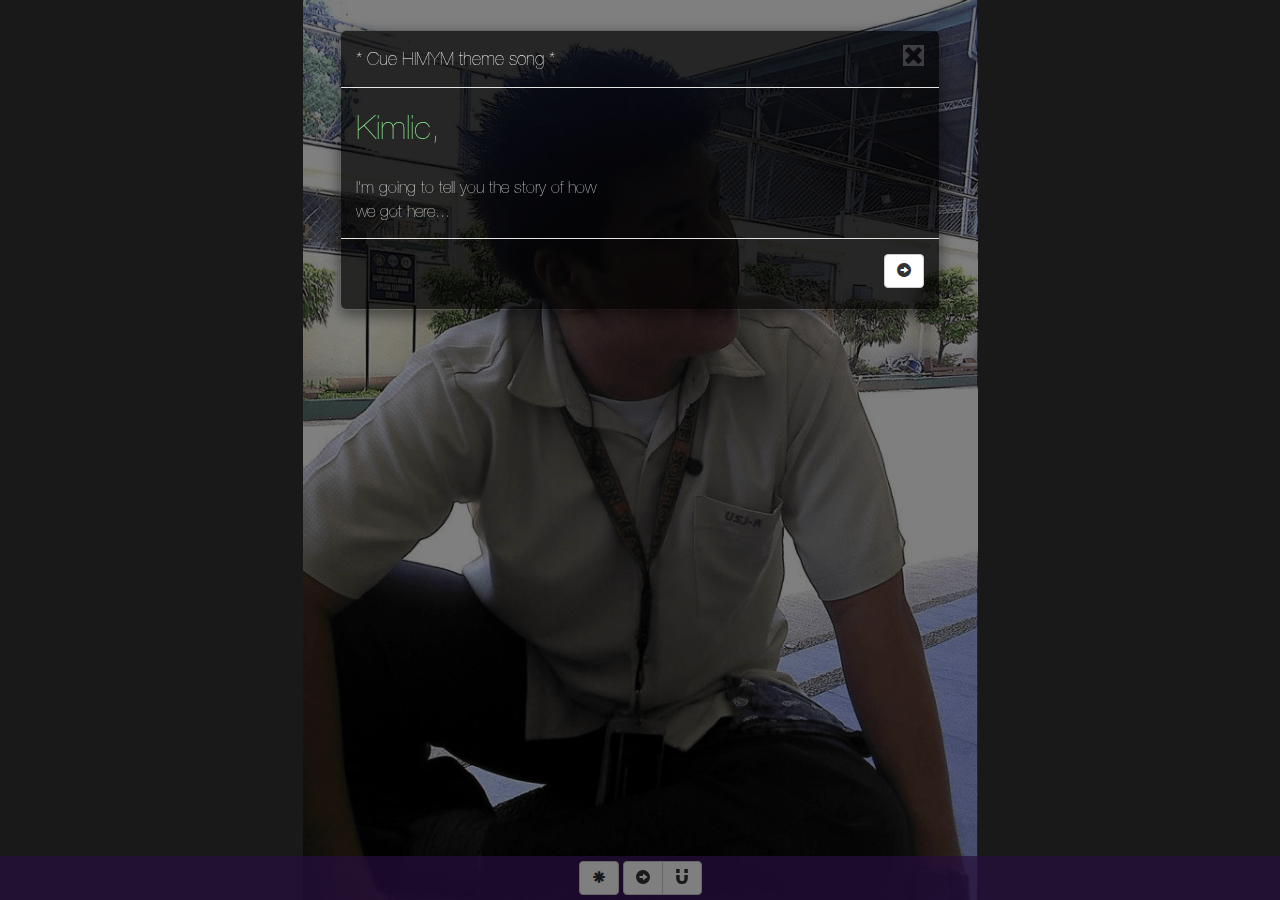
<file: index.html>
<!-- just for you 2.0 -->
<!DOCTYPE html>
<html>
<head>
	<meta name="viewport" content="width=device-width, initial-scale=1">

	<script src="js/jquery-2.1.1.min.js"></script>
	<link rel="stylesheet" href="css/bootstrap.min.css">
	<script src="js/bootstrap.min.js"></script>
	
	<script src="js/script.js"></script>
	<link rel="stylesheet" type="text/css" href="css/style.css" media="screen">
</head>

<body>
	<!-- start main -->
	<div class="container">
		<div class="row">
			<div class="col-sm-12 col-xs-12 image_div">
				<img src="img/him_stolen.png">
			</div>
		</div>
		<div class="row links">
			<div class="btn-toolbar" role="toolbar">
				<div class="btn-group" role="group">
					<a href=".story" class="btn btn-default" role="button"data-toggle="modal" ><span class="glyphicon glyphicon-asterisk"></span></a>
				</div>
			</div>
			<div class="btn-toolbar" role="toolbar">
				<div class="btn-group" role="group">
					<a href="op_2.html" class="btn btn-default" role="button"><span class="glyphicon glyphicon-circle-arrow-right" aria-hidden="true"></span></a>
					<a href="ed_1.html" class="btn btn-default glyph" role="button"><span id="glyph" class="glyphicon glyphicon-magnet" aria-hidden="true"></span></a>
				</div>
			</div>
		</div>
	</div> 
	
	<!-- end main -->

	<!-- start modal -->
	<div class="modal fade story story_modal">
		<div class="modal-dialog">
			<div class="modal-content">
				<div class="modal-header">
					<button type="button" class="close" data-dismiss="modal" aria-hidden="true"><span id="close_mod" class="glyphicon glyphicon-remove"></button>
					<h4 class="modal-title">* Cue HIMYM theme song *</h4>
				</div>

				<div class="modal-body">
					<span id="kimlic">Kimlic,</span>
					<br><br>
					I'm going to tell you the story of how<br>
					we got here...<br>
				</div>

				<div class="modal-footer">
					<div class="btn-toolbar" role="toolbar">
						<div class="btn-group" role="group">
							<a href="op_2.html" class="btn btn-default" role="button"><span class="glyphicon glyphicon-circle-arrow-right" aria-hidden="true"></span></a>
						</div>
					</div>
				</div>
			</div>
		</div>
	</div>
	<!-- end modal -->
</body>
</html>
</file>
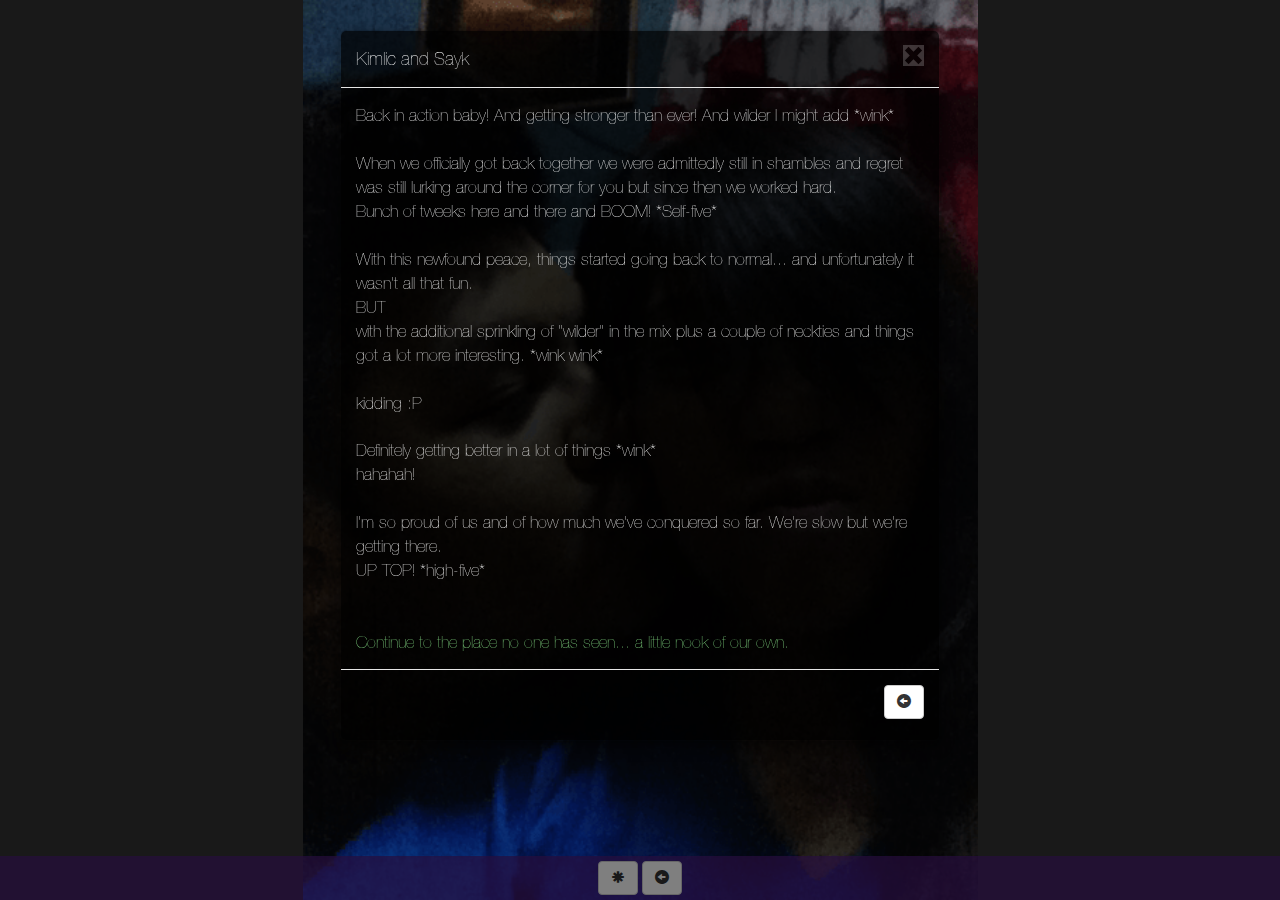
<file: bathroom.html>
<!-- just for you 2.0 -->
<!DOCTYPE html>
<html>
<head>
	<meta name="viewport" content="width=device-width, initial-scale=1">

	<script src="js/jquery-2.1.1.min.js"></script>
	<link rel="stylesheet" href="css/bootstrap.min.css">
	<script src="js/bootstrap.min.js"></script>
	
	<script src="js/script.js"></script>
	<link rel="stylesheet" type="text/css" href="css/style.css" media="screen">
</head>

<body>
	<!-- start main -->
	<div class="container">
		<div class="row">
			<div class="col-sm-12 col-xs-12 image_div">
				<img src="img/us_kiss.png">
			</div>
		</div>
		<div class="row links">
			<div class="btn-toolbar" role="toolbar">
				<div class="btn-group" role="group">
					<a href=".story" class="btn btn-default" role="button"data-toggle="modal" ><span class="glyphicon glyphicon-asterisk"></span></a>
				</div>
			</div>
			<div class="btn-toolbar" role="toolbar">
				<div class="btn-group" role="group">
					<a href="floorplan.html" class="btn btn-default" role="button"><span class="glyphicon glyphicon-circle-arrow-left" aria-hidden="true"></span></a>
				</div>
			</div>
		</div>
	</div> 
	<!-- end main -->

	<!-- start modal -->
	<div class="modal fade story story_modal">
		<div class="modal-dialog">
			<div class="modal-content">
				<div class="modal-header">
					<button type="button" class="close" data-dismiss="modal" aria-hidden="true"><span id="close_mod" class="glyphicon glyphicon-remove"></button>
					<h4 class="modal-title">Kimlic and Sayk</h4>
				</div>

				<div class="modal-body">
					<span>
						Back in action baby! And getting stronger than ever! And wilder I might add *wink*<br><br>

						When we officially got back together we were admittedly still in shambles and regret was still lurking around the corner for you but since then we worked hard.<br>
						Bunch of tweeks here and there and BOOM! *Self-five*<br><br>

						With this newfound peace, things started going back to normal... and unfortunately it wasn't all that fun.<br>
						BUT<br>
						with the additional sprinkling of "wilder" in the mix plus a couple of neckties and things got a lot more interesting. *wink wink*<br><br>

						kidding :P<br><br>

						Definitely getting better in a lot of things *wink*<br>
						hahahah!<br><br>

						I'm so proud of us and of how much we've conquered so far. We&#39;re slow but we&#39;re getting there.<br>
						UP TOP! *high-five*<br><br><br>

						<span class="continue">Continue to the place no one has seen... a little nook of our own.<br></span>
					</span>
				</div>

				<div class="modal-footer">
					<div class="btn-toolbar" role="toolbar">
						<div class="btn-group" role="group">
							<a href="floorplan.html" class="btn btn-default" role="button"><span class="glyphicon glyphicon-circle-arrow-left" aria-hidden="true"></span></a>
						</div>
					</div>
				</div>
			</div>
		</div>
	</div>
	<!-- end modal -->
</body>
</html>
</file>
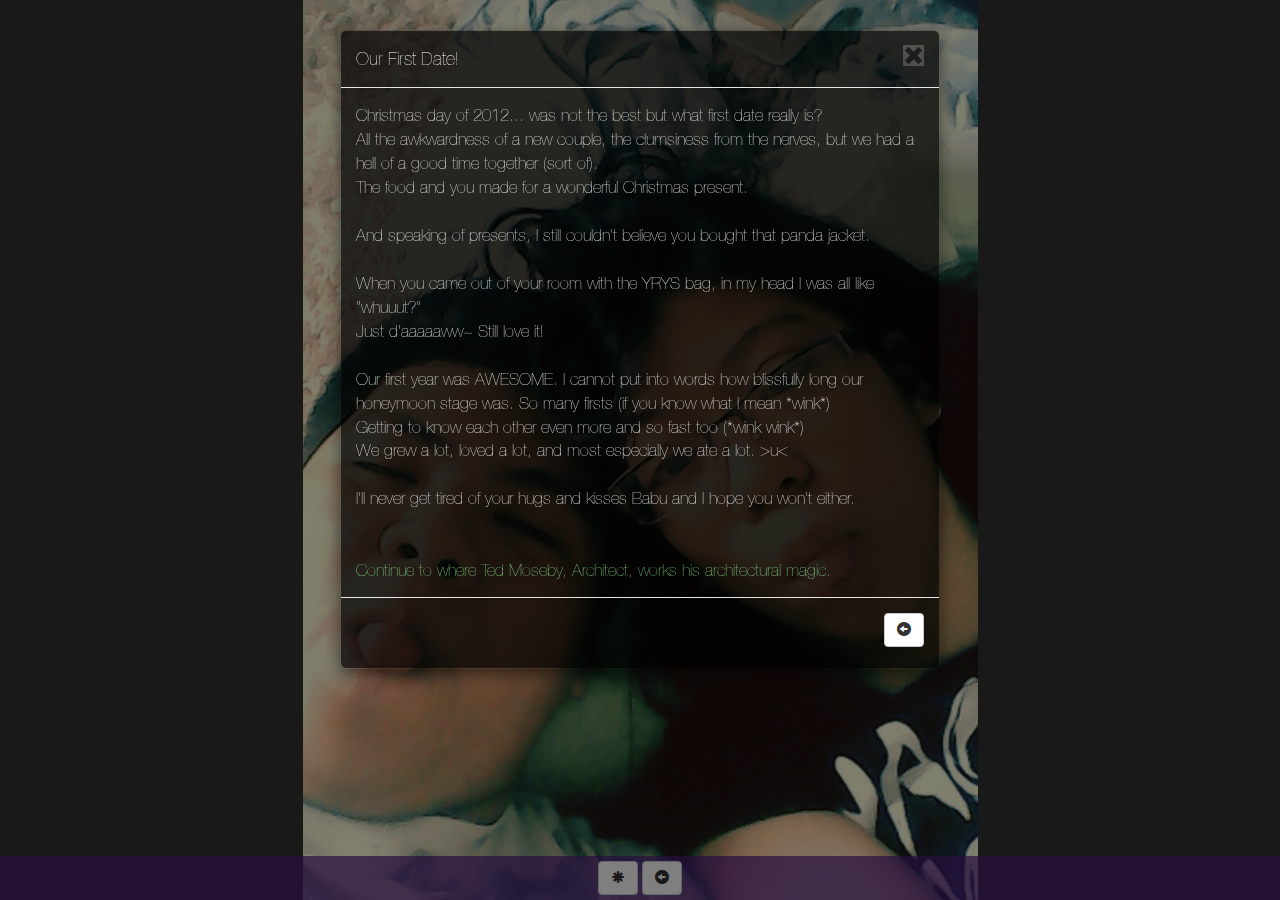
<file: bedroom_1.html>
<!-- just for you 2.0 -->
<!DOCTYPE html>
<html>
<head>
	<meta name="viewport" content="width=device-width, initial-scale=1">

	<script src="js/jquery-2.1.1.min.js"></script>
	<link rel="stylesheet" href="css/bootstrap.min.css">
	<script src="js/bootstrap.min.js"></script>
	
	<script src="js/script.js"></script>
	<link rel="stylesheet" type="text/css" href="css/style.css" media="screen">
</head>

<body>
	<!-- start main -->
	<div class="container">
		<div class="row">
			<div class="col-sm-12 col-xs-12 image_div">
				<img src="img/us_silly.png">
			</div>
		</div>
		<div class="row links">
			<div class="btn-toolbar" role="toolbar">
				<div class="btn-group" role="group">
					<a href=".story" class="btn btn-default" role="button"data-toggle="modal" ><span class="glyphicon glyphicon-asterisk"></span></a>
				</div>
			</div>
			<div class="btn-toolbar" role="toolbar">
				<div class="btn-group" role="group">
					<a href="floorplan.html" class="btn btn-default" role="button"><span class="glyphicon glyphicon-circle-arrow-left" aria-hidden="true"></span></a>
				</div>
			</div>
		</div>
	</div> 
	<!-- end main -->

	<!-- start modal -->
	<div class="modal fade story story_modal">
		<div class="modal-dialog">
			<div class="modal-content">
				<div class="modal-header">
					<button type="button" class="close" data-dismiss="modal" aria-hidden="true"><span id="close_mod" class="glyphicon glyphicon-remove"></button>
					<h4 class="modal-title">Our First Date!</h4>
				</div>

				<div class="modal-body">
					<span>
						Christmas day of 2012... was not the best but what first date really is?<br>
						All the awkwardness of a new couple, the clumsiness from the nerves, but we had a hell of a good time together (sort of).<br>
						The food and you made for a wonderful Christmas present.<br><br>

						And speaking of presents, I still couldn't believe you bought that panda jacket.<br><br>

						When you came out of your room with the YRYS bag, in my head I was all like "whuuut?"<br>
						Just d'aaaaaww~ Still love it!<br><br>

						Our first year was AWESOME. I cannot put into words how blissfully long our honeymoon stage was. So many firsts (if you know what I mean *wink*)<br>
						Getting to know each other even more and so fast too (*wink wink*)<br>
						We grew a lot, loved a lot, and most especially we ate a lot. >u<<br><br>

						I&#39;ll never get tired of your hugs and kisses Babu and I hope you won't either.<br><br><br>

						<span class="continue">Continue to where Ted Moseby, Architect, works his architectural magic.<br></span>
					</span>
				</div>

				<div class="modal-footer">
					<div class="btn-toolbar" role="toolbar">
						<div class="btn-group" role="group">
							<a href="floorplan.html" class="btn btn-default" role="button"><span class="glyphicon glyphicon-circle-arrow-left" aria-hidden="true"></span></a>
						</div>
					</div>
				</div>
			</div>
		</div>
	</div>
	<!-- end modal -->
</body>
</html>
</file>
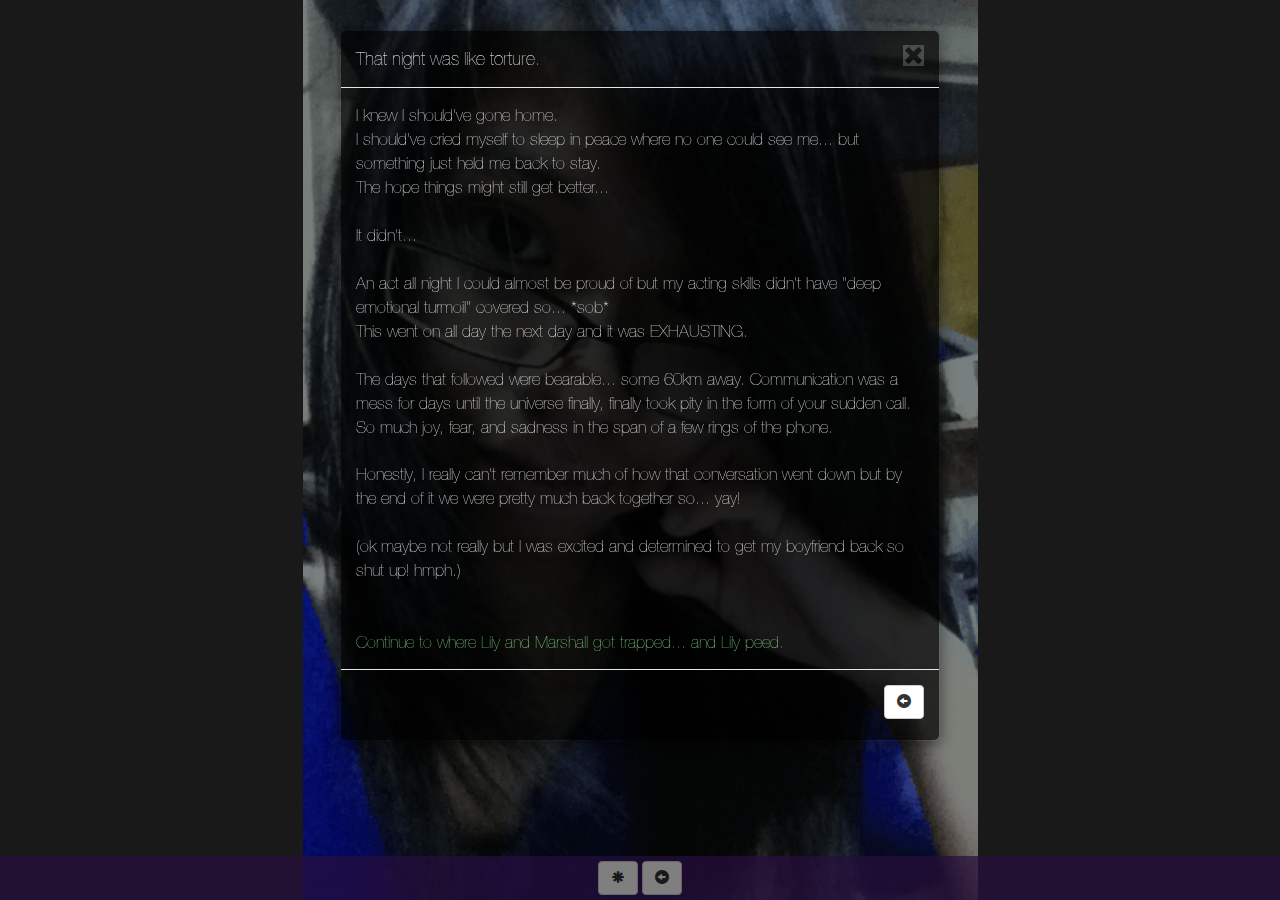
<file: bedroom_2.html>
<!-- just for you 2.0 -->
<!DOCTYPE html>
<html>
<head>
	<meta name="viewport" content="width=device-width, initial-scale=1">

	<script src="js/jquery-2.1.1.min.js"></script>
	<link rel="stylesheet" href="css/bootstrap.min.css">
	<script src="js/bootstrap.min.js"></script>
	
	<script src="js/script.js"></script>
	<link rel="stylesheet" type="text/css" href="css/style.css" media="screen">
</head>

<body>
	<!-- start main -->
	<div class="container">
		<div class="row">
			<div class="col-sm-12 col-xs-12 image_div">
				<img src="img/her_haircut.png">
			</div>
		</div>
		<div class="row links">
			<div class="btn-toolbar" role="toolbar">
				<div class="btn-group" role="group">
					<a href=".story" class="btn btn-default" role="button"data-toggle="modal" ><span class="glyphicon glyphicon-asterisk"></span></a>
				</div>
			</div>
			<div class="btn-toolbar" role="toolbar">
				<div class="btn-group" role="group">
					<a href="floorplan.html" class="btn btn-default" role="button"><span class="glyphicon glyphicon-circle-arrow-left" aria-hidden="true"></span></a>
				</div>
			</div>
		</div>
	</div> 
	<!-- end main -->

	<!-- start modal -->
	<div class="modal fade story story_modal">
		<div class="modal-dialog">
			<div class="modal-content">
				<div class="modal-header">
					<button type="button" class="close" data-dismiss="modal" aria-hidden="true"><span id="close_mod" class="glyphicon glyphicon-remove"></button>
					<h4 class="modal-title">That night was like torture.</h4>
				</div>

				<div class="modal-body">
					<span>
						I knew I should&#39;ve gone home.<br>
						I should&#39;ve cried myself to sleep in peace where no one could see me... but something just held me back to stay.<br>
						The hope things might still get better...<br><br>

						It didn&#39;t...<br><br>

						An act all night I could almost be proud of but my acting skills didn&#39;t have "deep emotional turmoil" covered so... *sob*<br>
						This went on all day the next day and it was EXHAUSTING.<br><br>

						The days that followed were bearable... some 60km away. Communication was a mess for days until the universe finally, finally took pity in the form of your sudden call.<br>
						So much joy, fear, and sadness in the span of a few rings of the phone.<br><br>

						Honestly, I really can&#39;t remember much of how that conversation went down but by the end of it we were pretty much back together so... yay!<br><br>
						(ok maybe not really but I was excited and determined to get my boyfriend back so shut up! hmph.)<br><br><br>

						<span class="continue">Continue to where Lily and Marshall got trapped... and Lily peed.<br></span>
					</span>
				</div>

				<div class="modal-footer">
					<div class="btn-toolbar" role="toolbar">
						<div class="btn-group" role="group">
							<a href="floorplan.html" class="btn btn-default" role="button"><span class="glyphicon glyphicon-circle-arrow-left" aria-hidden="true"></span></a>
						</div>
					</div>
				</div>
			</div>
		</div>
	</div>
	<!-- end modal -->
</body>
</html>
</file>
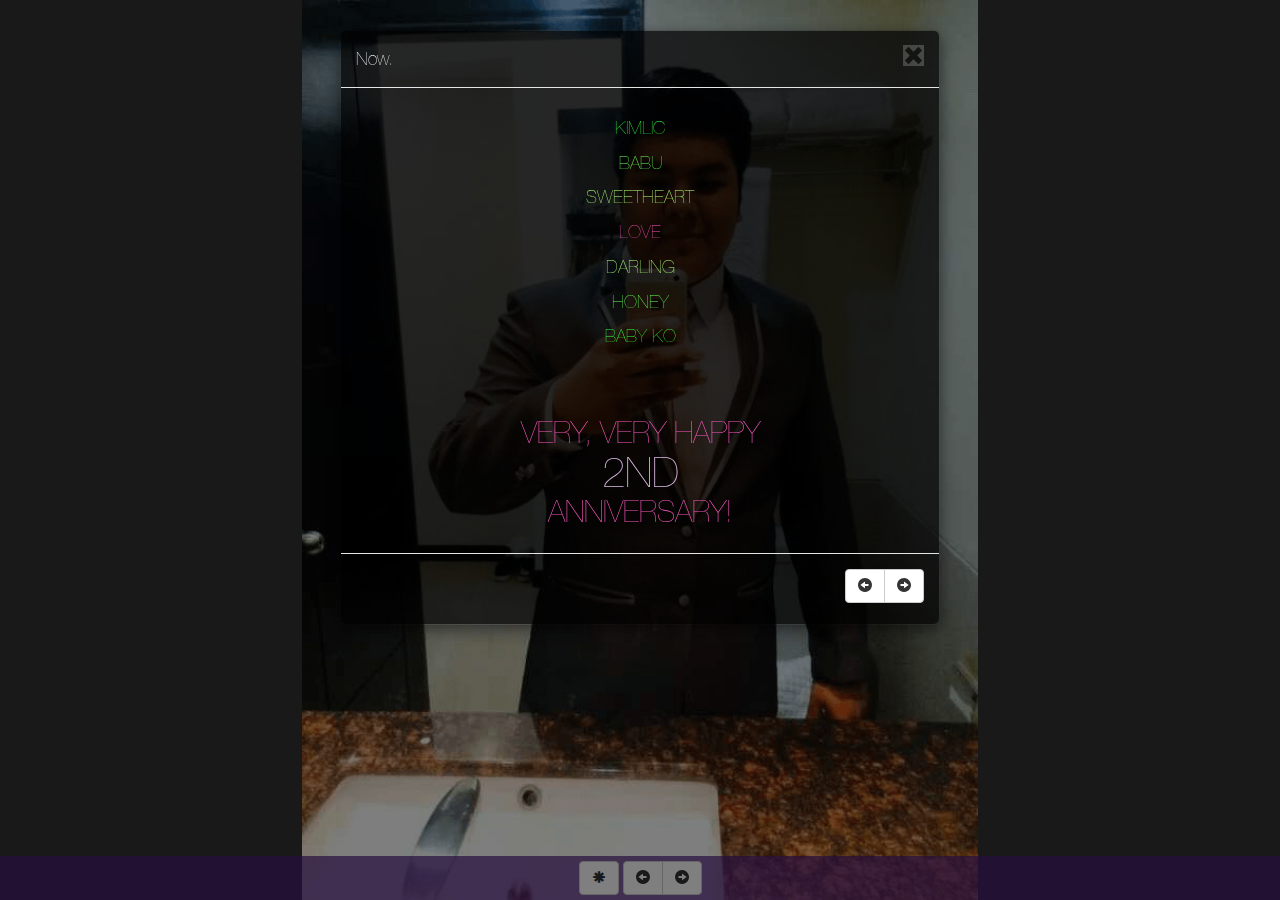
<file: ed_1.html>
<!-- just for you 2.0 -->
<!DOCTYPE html>
<html>
<head>
	<meta name="viewport" content="width=device-width, initial-scale=1">

	<script src="js/jquery-2.1.1.min.js"></script>
	<link rel="stylesheet" href="css/bootstrap.min.css">
	<script src="js/bootstrap.min.js"></script>
	
	<script src="js/script.js"></script>
	<link rel="stylesheet" type="text/css" href="css/style.css" media="screen">
</head>

<body>
	<!-- start main -->
	<div class="container">
		<div class="row">
			<div class="col-sm-12 col-xs-12 image_div">
				<img src="img/him_suitup.png">
			</div>
		</div>
		<div class="row links">
			<div class="btn-toolbar" role="toolbar">
				<div class="btn-group" role="group">
					<a href=".story" class="btn btn-default" role="button"data-toggle="modal" ><span class="glyphicon glyphicon-asterisk"></span></a>
				</div>
			</div>
			<div class="btn-toolbar" role="toolbar">
				<div class="btn-group" role="group">
					<a href="floorplan.html" class="btn btn-default" role="button"><span class="glyphicon glyphicon-circle-arrow-left" aria-hidden="true"></span></a>
					<a href="ed_2.html" class="btn btn-default" role="button"><span class="glyphicon glyphicon-circle-arrow-right" aria-hidden="true"></span></a>
				</div>
			</div>
		</div>
	</div> 
	<!-- end main -->

	<!-- start modal -->
	<div class="modal fade story story_modal">
		<div class="modal-dialog">
			<div class="modal-content">
				<div class="modal-header">
					<button type="button" class="close" data-dismiss="modal" aria-hidden="true"><span id="close_mod" class="glyphicon glyphicon-remove"></button>
					<h4 class="modal-title">Now.</h4>
				</div>

				<div class="modal-body">
					<span>
						<h4 id="him1" class="ed">KIMLIC<br></h4>
						<h4 id="him2" class="ed">BABU<br></h4>
						<h4 id="him3" class="ed">SWEETHEART<br></h4>
						<h4 id="him4" class="ed">LOVE<br></h4>
						<h4 id="him5" class="ed">DARLING<br></h4>
						<h4 id="him6" class="ed">HONEY<br></h4>
						<h4 id="him7" class="ed">BABY KO</h4>

						<h2 id="vha" class="ed">VERY, VERY HAPPY<br><span id="vha_2">2ND</span><br>ANNIVERSARY!</h2>
					</span>
				</div>

				<div class="modal-footer">
					<div class="btn-toolbar" role="toolbar">
						<div class="btn-group" role="group">
							<a href="floorplan.html" class="btn btn-default" role="button"><span class="glyphicon glyphicon-circle-arrow-left" aria-hidden="true"></span></a>
							<a href="ed_2.html" class="btn btn-default" role="button"><span class="glyphicon glyphicon-circle-arrow-right" aria-hidden="true"></span></a>
						</div>
					</div>
				</div>
			</div>
		</div>
	</div>
	<!-- end modal -->
</body>
</html>
</file>
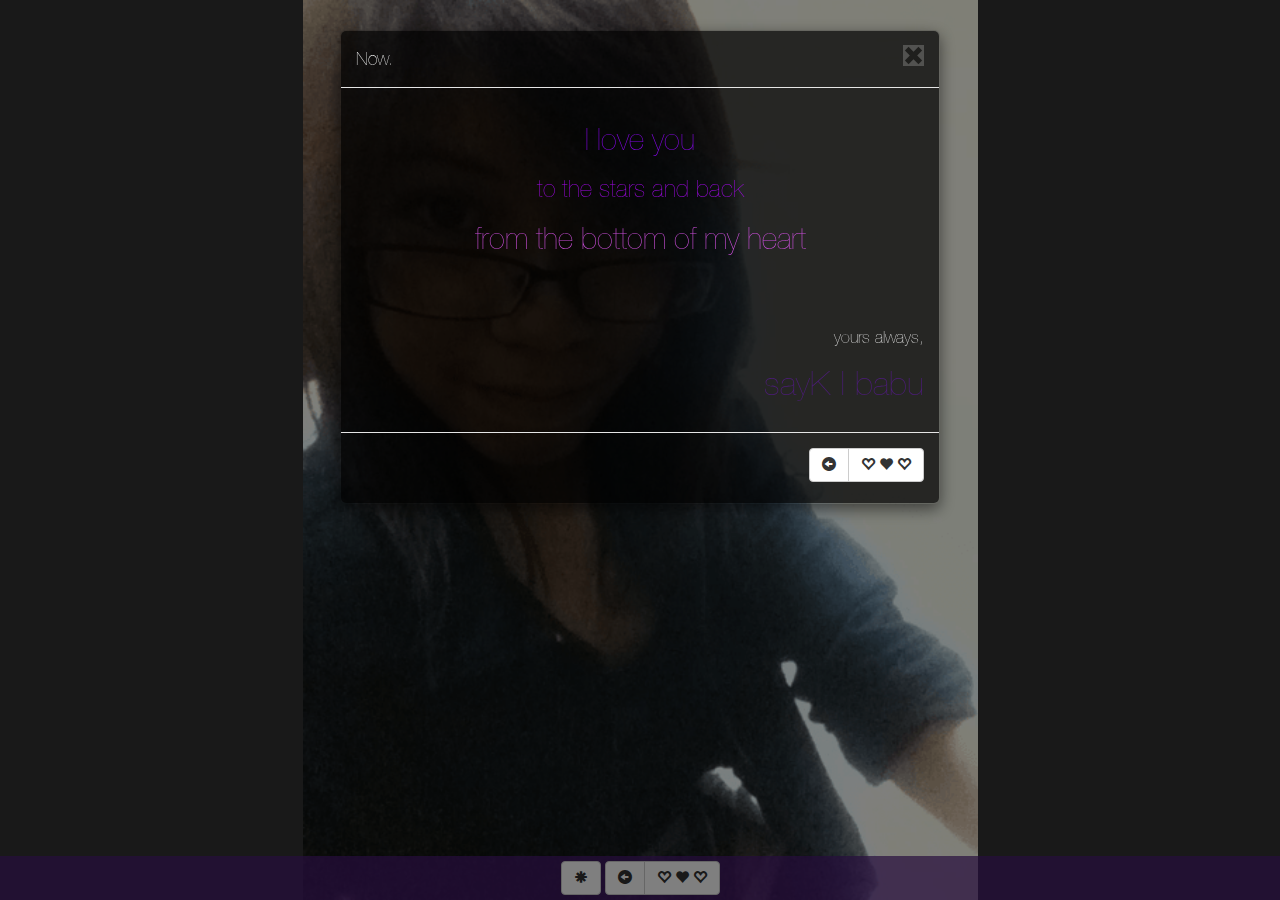
<file: ed_2.html>
<!-- just for you 2.0 -->
<!DOCTYPE html>
<html>
<head>
	<meta name="viewport" content="width=device-width, initial-scale=1">

	<script src="js/jquery-2.1.1.min.js"></script>
	<link rel="stylesheet" href="css/bootstrap.min.css">
	<script src="js/bootstrap.min.js"></script>
	
	<script src="js/script.js"></script>
	<link rel="stylesheet" type="text/css" href="css/style.css" media="screen">
</head>

<body>
	<!-- start main -->
	<div class="container">
		<div class="row">
			<div class="col-sm-12 col-xs-12 image_div">
				<img src="img/her_suitup.png">
			</div>
		</div>
		<div class="row links">
			<div class="btn-toolbar" role="toolbar">
				<div class="btn-group" role="group">
					<a href=".story" class="btn btn-default" role="button"data-toggle="modal" ><span class="glyphicon glyphicon-asterisk"></span></a>
				</div>
			</div>
			<div class="btn-toolbar" role="toolbar">
				<div class="btn-group" role="group">
					<a href="ed_1.html" class="btn btn-default" role="button"><span class="glyphicon glyphicon-circle-arrow-left" aria-hidden="true"></span></a>
					<a href="last.html" class="btn btn-default" role="button">
						<span class="glyphicon glyphicon glyphicon-heart-empty" aria-hidden="true"></span>
						<span class="glyphicon glyphicon glyphicon-heart" aria-hidden="true"></span>
						<span class="glyphicon glyphicon glyphicon-heart-empty" aria-hidden="true"></span>
					</a>
				</div>
			</div>
		</div>
	</div> 
	<!-- end main -->

	<!-- start modal -->
	<div class="modal fade story story_modal">
		<div class="modal-dialog">
			<div class="modal-content">
				<div class="modal-header">
					<button type="button" class="close" data-dismiss="modal" aria-hidden="true"><span id="close_mod" class="glyphicon glyphicon-remove"></button>
					<h4 class="modal-title">Now.</h4>
				</div>

				<div class="modal-body">
					<span>
						<h2 id="her1" class="ed">I love you</h2>
						<h3 id="her2" class="ed">to the stars and back</h3>
						<h2 id="her3" class="ed">from the bottom of my heart</h2>

						<p id="yours" class="salu">yours always,<br></p>
						<p id="sayk" class="salu">sayK | babu</p>
					</span>
				</div>

				<div class="modal-footer">
					<div class="btn-toolbar" role="toolbar">
						<div class="btn-group" role="group">
							<a href="ed_1.html" class="btn btn-default" role="button"><span class="glyphicon glyphicon-circle-arrow-left" aria-hidden="true"></span></a>
							<a href="last.html" class="btn btn-default" role="button">
								<span class="glyphicon glyphicon glyphicon-heart-empty" aria-hidden="true"></span>
								<span class="glyphicon glyphicon glyphicon-heart" aria-hidden="true"></span>
								<span class="glyphicon glyphicon glyphicon-heart-empty" aria-hidden="true"></span>
							</a>
						</div>
					</div>
				</div>
			</div>
		</div>
	</div>
	<!-- end modal -->
</body>
</html>
</file>
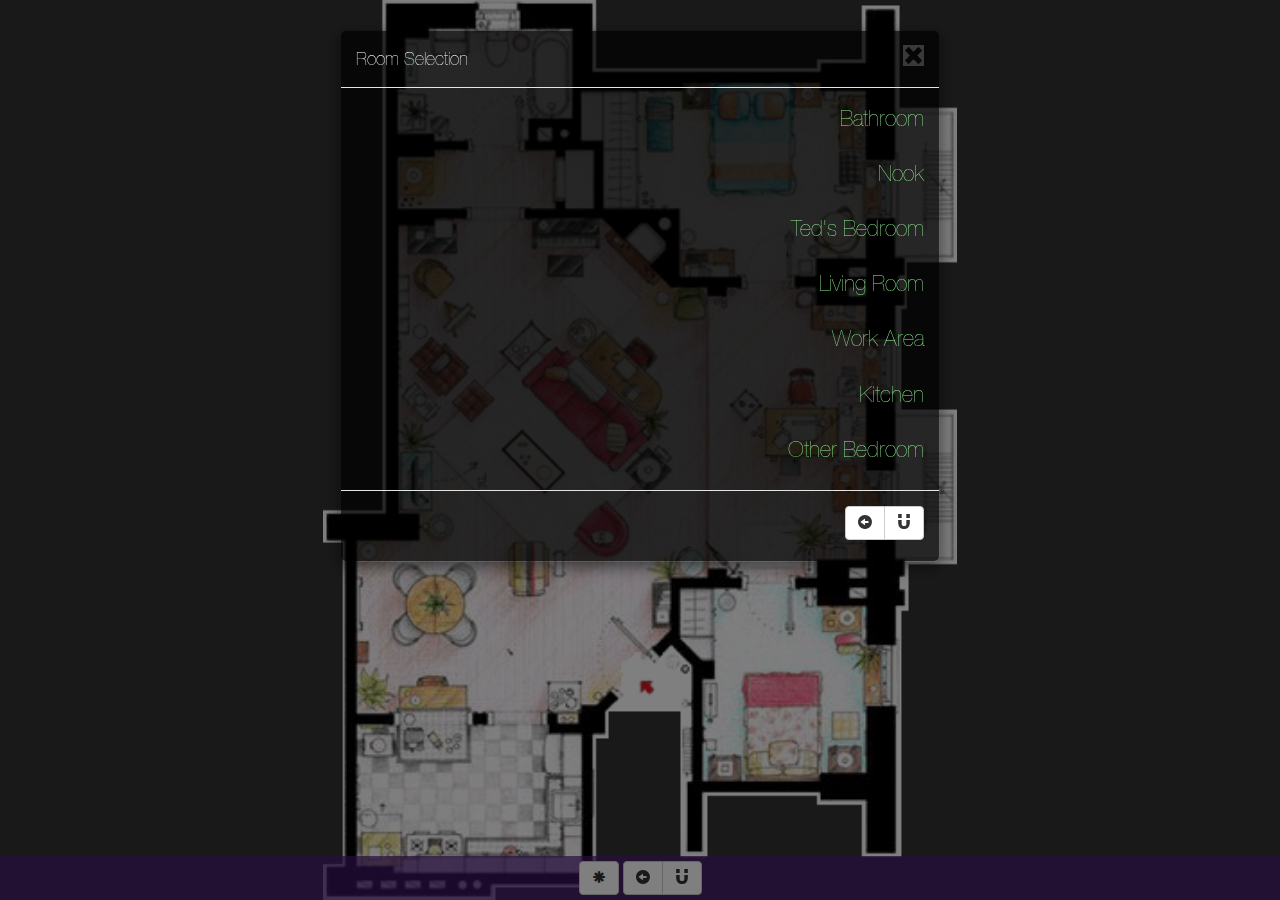
<file: floorplan.html>
<!-- just for you 2.0 -->
<!DOCTYPE html>
<html>
<head>
	<meta name="viewport" content="width=device-width, initial-scale=1">

	<script src="js/jquery-2.1.1.min.js"></script>
	<link rel="stylesheet" href="css/bootstrap.min.css">
	<script src="js/bootstrap.min.js"></script>
	
	<script src="js/script.js"></script>
	<link rel="stylesheet" type="text/css" href="css/style.css" media="screen">
</head>

<body>
	<!-- start main -->
	<div class="container">
		<div class="row">
			<div class="col-sm-12 col-xs-12 image_div">
				<img src="img/floorplan.png">
			</div>
		</div>
		<div class="row links">
			<div class="btn-toolbar" role="toolbar">
				<div class="btn-group" role="group">
					<a href=".story" class="btn btn-default" role="button"data-toggle="modal" ><span class="glyphicon glyphicon-asterisk"></span></a>
				</div>
			</div>
			<div class="btn-toolbar" role="toolbar">
				<div class="btn-group" role="group">
					<a href="index.html" class="btn btn-default" role="button"><span class="glyphicon glyphicon-circle-arrow-left" aria-hidden="true"></span></a>
					<a href="ed_1.html" class="btn btn-default" role="button"><span class="glyphicon glyphicon-magnet" aria-hidden="true"></span></a>
				</div>
			</div>
		</div>
	</div> 
	<!-- end main -->

	<!-- start modal -->
	<div class="modal fade story story_modal">
		<div class="modal-dialog">
			<div class="modal-content">
				<div class="modal-header">
					<button type="button" class="close" data-dismiss="modal" aria-hidden="true"><span id="close_mod" class="glyphicon glyphicon-remove"></button>
					<h4 class="modal-title">Room Selection</h4>
				</div>

				<div class="modal-body">
					<div>
						<ul id="room_list">
							<li><a class="room_link" href="bathroom.html">Bathroom</a></li><br>
							<li><a class="room_link" href="nook.html">Nook</a></li><br>
							<li><a class="room_link" href="bedroom_1.html">Ted&#39;s Bedroom</a></li><br>
							<li><a class="room_link" href="living.html">Living Room</a></li><br>
							<li><a class="room_link" href="work.html">Work Area</a></li><br>
							<li><a class="room_link" href="kitchen.html">Kitchen</a></li><br>
							<li><a class="room_link" href="bedroom_2.html">Other Bedroom</a></li>
						</ul>
					</div>
				</div>

				<div class="modal-footer">
					<div class="btn-toolbar" role="toolbar">
						<div class="btn-group" role="group">
							<a href="index.html" class="btn btn-default" role="button"><span class="glyphicon glyphicon-circle-arrow-left" aria-hidden="true"></span></a>
							<a href="ed_1.html" class="btn btn-default" role="button"><span class="glyphicon glyphicon-magnet" aria-hidden="true"></span></a>
						</div>
					</div>
				</div>
			</div>
		</div>
	</div>
	<!-- end modal -->
</body>
</html>
</file>
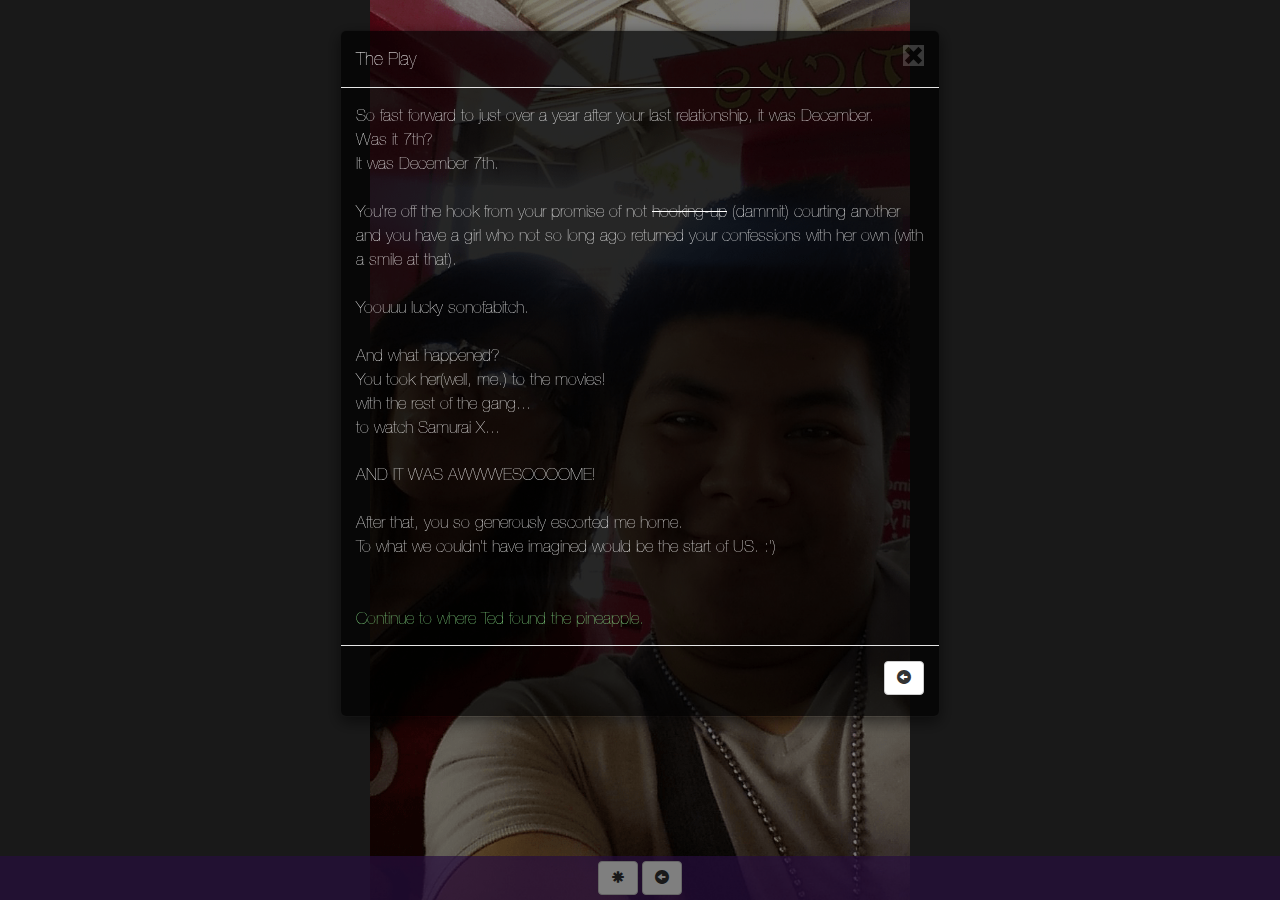
<file: kitchen.html>
<!-- just for you 2.0 -->
<!DOCTYPE html>
<html>
<head>
	<meta name="viewport" content="width=device-width, initial-scale=1">

	<script src="js/jquery-2.1.1.min.js"></script>
	<link rel="stylesheet" href="css/bootstrap.min.css">
	<script src="js/bootstrap.min.js"></script>
	
	<script src="js/script.js"></script>
	<link rel="stylesheet" type="text/css" href="css/style.css" media="screen">
</head>

<body>
	<!-- start main -->
	<div class="container">
		<div class="row">
			<div class="col-sm-12 col-xs-12 image_div">
				<img src="img/us_canteen.png">
			</div>
		</div>
		<div class="row links">
			<div class="btn-toolbar" role="toolbar">
				<div class="btn-group" role="group">
					<a href=".story" class="btn btn-default" role="button"data-toggle="modal" ><span class="glyphicon glyphicon-asterisk"></span></a>
				</div>
			</div>
			<div class="btn-toolbar" role="toolbar">
				<div class="btn-group" role="group">
					<a href="floorplan.html" class="btn btn-default" role="button"><span class="glyphicon glyphicon-circle-arrow-left" aria-hidden="true"></span></a>
				</div>
			</div>
		</div>
	</div> 
	<!-- end main -->

	<!-- start modal -->
	<div class="modal fade story story_modal">
		<div class="modal-dialog">
			<div class="modal-content">
				<div class="modal-header">
					<button type="button" class="close" data-dismiss="modal" aria-hidden="true"><span id="close_mod" class="glyphicon glyphicon-remove"></button>
					<h4 class="modal-title">The Play</h4>
				</div>

				<div class="modal-body">
					<span>
						So fast forward to just over a year after your last relationship, it was December.<br>
						Was it 7th?<br>
						It was December 7th.<br><br>

						You're off the hook from your promise of not <strike>hooking-up</strike> (dammit) courting another and you have a girl who not so long ago returned your confessions with her own (with a smile at that).<br><br>

						Yoouuu lucky sonofabitch.<br><br>

						And what happened?<br>
						You took her(well, me.) to the movies!<br>
						with the rest of the gang...<br>
						to watch Samurai X...<br><br>

						AND IT WAS AWWWESOOOOME!<br><br>

						After that, you so generously escorted me home.<br>
						To what we couldn&#39;t have imagined would be the start of US. :&#39;)<br><br><br>

						<span class="continue">Continue to where Ted found the pineapple.<br></span>
					</span>
				</div>

				<div class="modal-footer">
					<div class="btn-toolbar" role="toolbar">
						<div class="btn-group" role="group">
							<a href="floorplan.html" class="btn btn-default" role="button"><span class="glyphicon glyphicon-circle-arrow-left" aria-hidden="true"></span></a>
						</div>
					</div>
				</div>
			</div>
		</div>
	</div>
	<!-- end modal -->
</body>
</html>
</file>
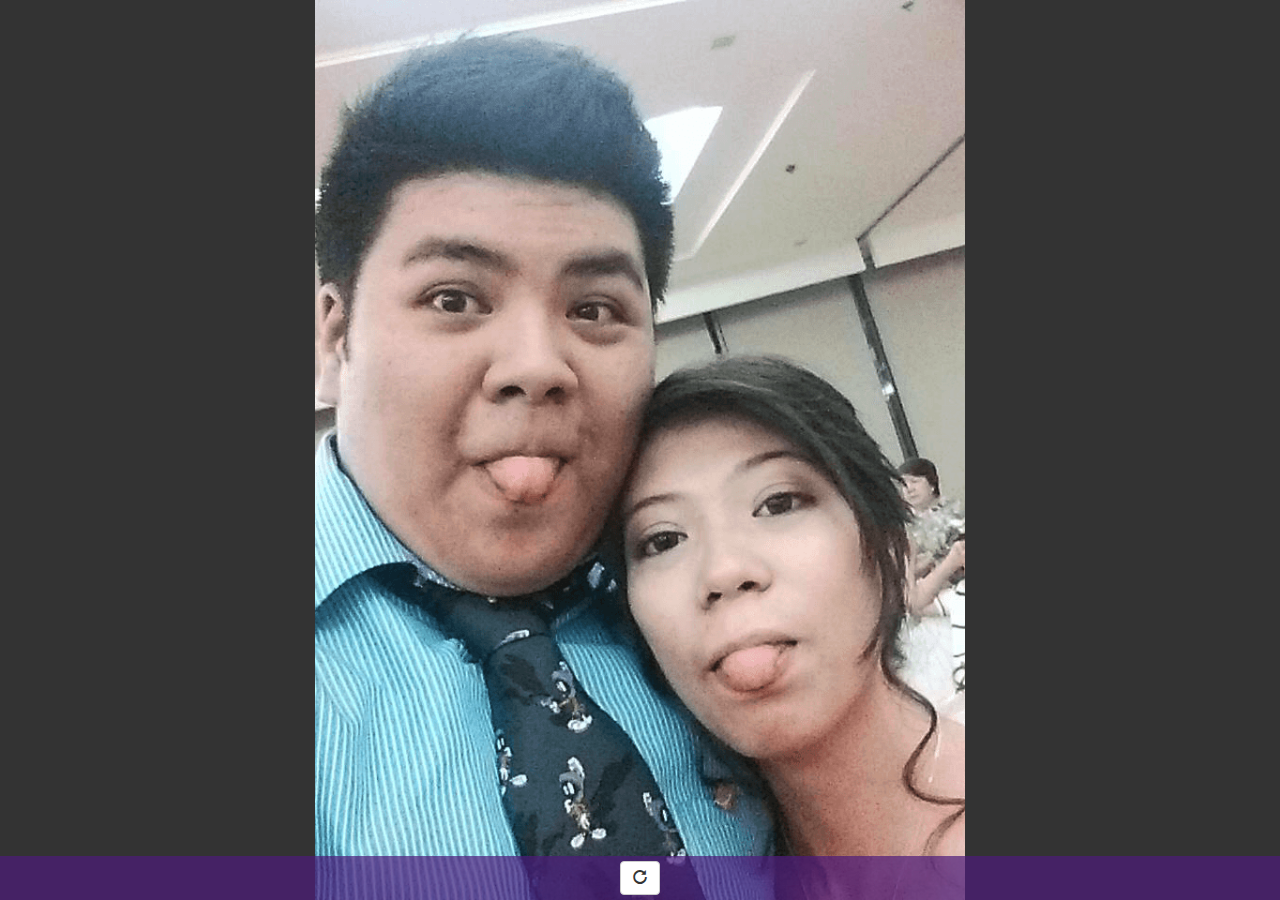
<file: last.html>
<!-- just for you 2.0 -->
<!DOCTYPE html>
<html>
<head>
	<meta name="viewport" content="width=device-width, initial-scale=1">

	<script src="js/jquery-2.1.1.min.js"></script>
	<link rel="stylesheet" href="css/bootstrap.min.css">
	<script src="js/bootstrap.min.js"></script>
	
	<script src="js/script.js"></script>
	<link rel="stylesheet" type="text/css" href="css/style.css" media="screen">
</head>

<body>
	<!-- start main -->
	<div class="container">
		<div class="row">
			<div class="col-sm-12 col-xs-12 image_div">
				<img src="img/us_ringhop.png">
			</div>
		</div>
		<div class="row links">
			<div class="btn-toolbar" role="toolbar">
				<div class="btn-group" role="group">
					<a href="index.html" class="btn btn-default" role="button"><span class="glyphicon glyphicon glyphicon-repeat" aria-hidden="true"></span></a>
				</div>
			</div>
		</div>
	</div> 
	<!-- end main -->
</body>
</html>
</file>
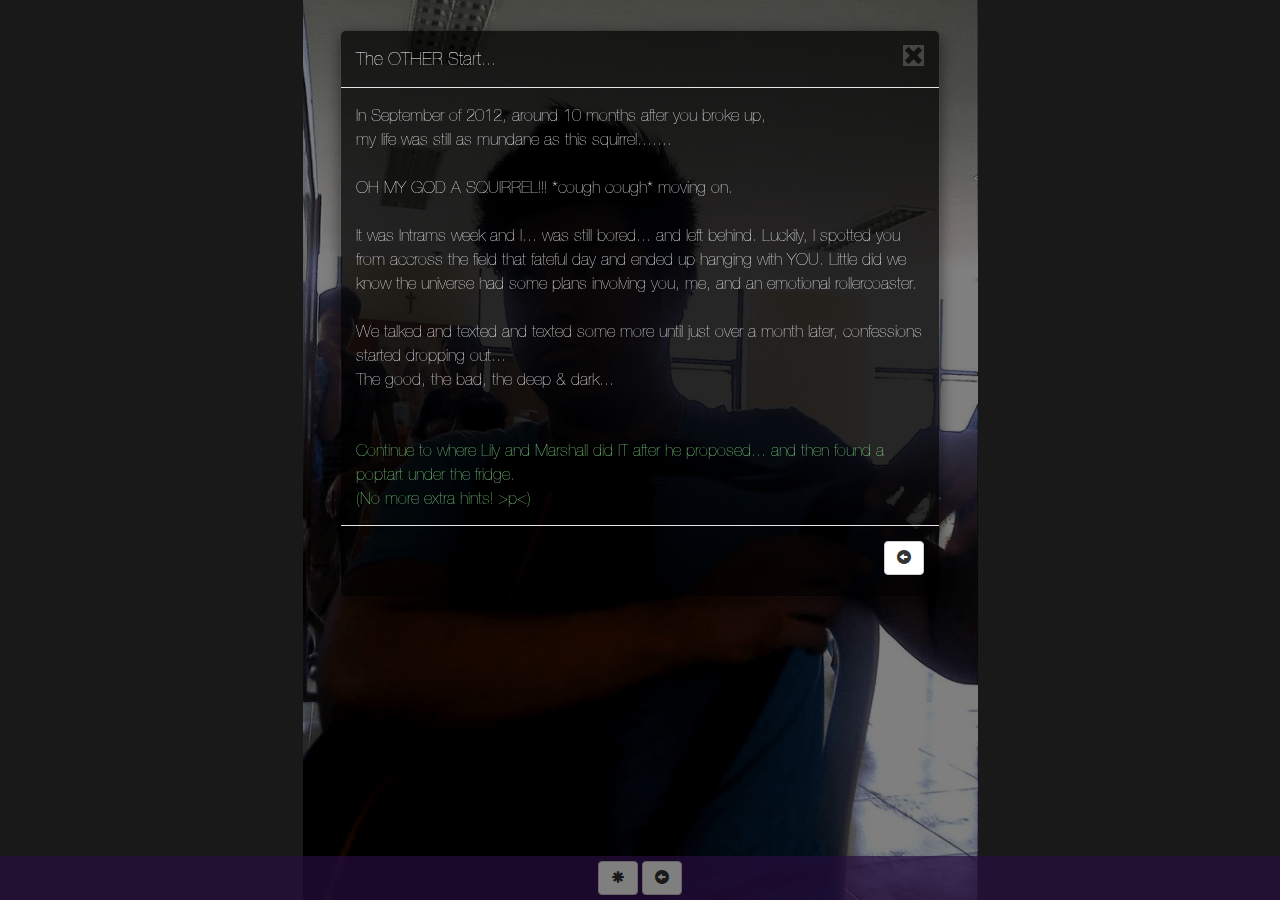
<file: living.html>
<!-- just for you 2.0 -->
<!DOCTYPE html>
<html>
<head>
	<meta name="viewport" content="width=device-width, initial-scale=1">

	<script src="js/jquery-2.1.1.min.js"></script>
	<link rel="stylesheet" href="css/bootstrap.min.css">
	<script src="js/bootstrap.min.js"></script>
	
	<script src="js/script.js"></script>
	<link rel="stylesheet" type="text/css" href="css/style.css" media="screen">
</head>

<body>
	<!-- start main -->
	<div class="container">
		<div class="row">
			<div class="col-sm-12 col-xs-12 image_div">
				<img src="img/him_intrams.png">
			</div>
		</div>
		<div class="row links">
			<div class="btn-toolbar" role="toolbar">
				<div class="btn-group" role="group">
					<a href=".story" class="btn btn-default" role="button"data-toggle="modal" ><span class="glyphicon glyphicon-asterisk"></span></a>
				</div>
			</div>
			<div class="btn-toolbar" role="toolbar">
				<div class="btn-group" role="group">
					<a href="floorplan.html" class="btn btn-default" role="button"><span class="glyphicon glyphicon-circle-arrow-left" aria-hidden="true"></span></a>
				</div>
			</div>
		</div>
	</div> 
	<!-- end main -->

	<!-- start modal -->
	<div class="modal fade story story_modal">
		<div class="modal-dialog">
			<div class="modal-content">
				<div class="modal-header">
					<button type="button" class="close" data-dismiss="modal" aria-hidden="true"><span id="close_mod" class="glyphicon glyphicon-remove"></button>
					<h4 class="modal-title">The OTHER Start...</h4>
				</div>

				<div class="modal-body">
					<span>
						In September of 2012, around 10 months after you broke up,<br>
						my life was still as mundane as this squirrel.......<br><br>
						OH MY GOD A SQUIRREL!!! *cough cough* moving on.<br><br>
						It was Intrams week and I... was still bored... and left behind. Luckily, I spotted you from accross the field that fateful day and ended up hanging with YOU. Little did we know the universe had some plans involving you, me, and an emotional rollercoaster.<br><br>

						We talked and texted and texted some more until just over a month later, confessions started dropping out... <br>
						The good, the bad, the deep & dark...<br><br><br>

						<span class="continue">Continue to where Lily and Marshall did IT after he proposed... and then found a poptart under the fridge.<br>
							(No more extra hints! >p<)<br></span>
					</span>
				</div>

				<div class="modal-footer">
					<div class="btn-toolbar" role="toolbar">
						<div class="btn-group" role="group">
							<a href="floorplan.html" class="btn btn-default" role="button"><span class="glyphicon glyphicon-circle-arrow-left" aria-hidden="true"></span></a>
						</div>
					</div>
				</div>
			</div>
		</div>
	</div>
	<!-- end modal -->
</body>
</html>
</file>
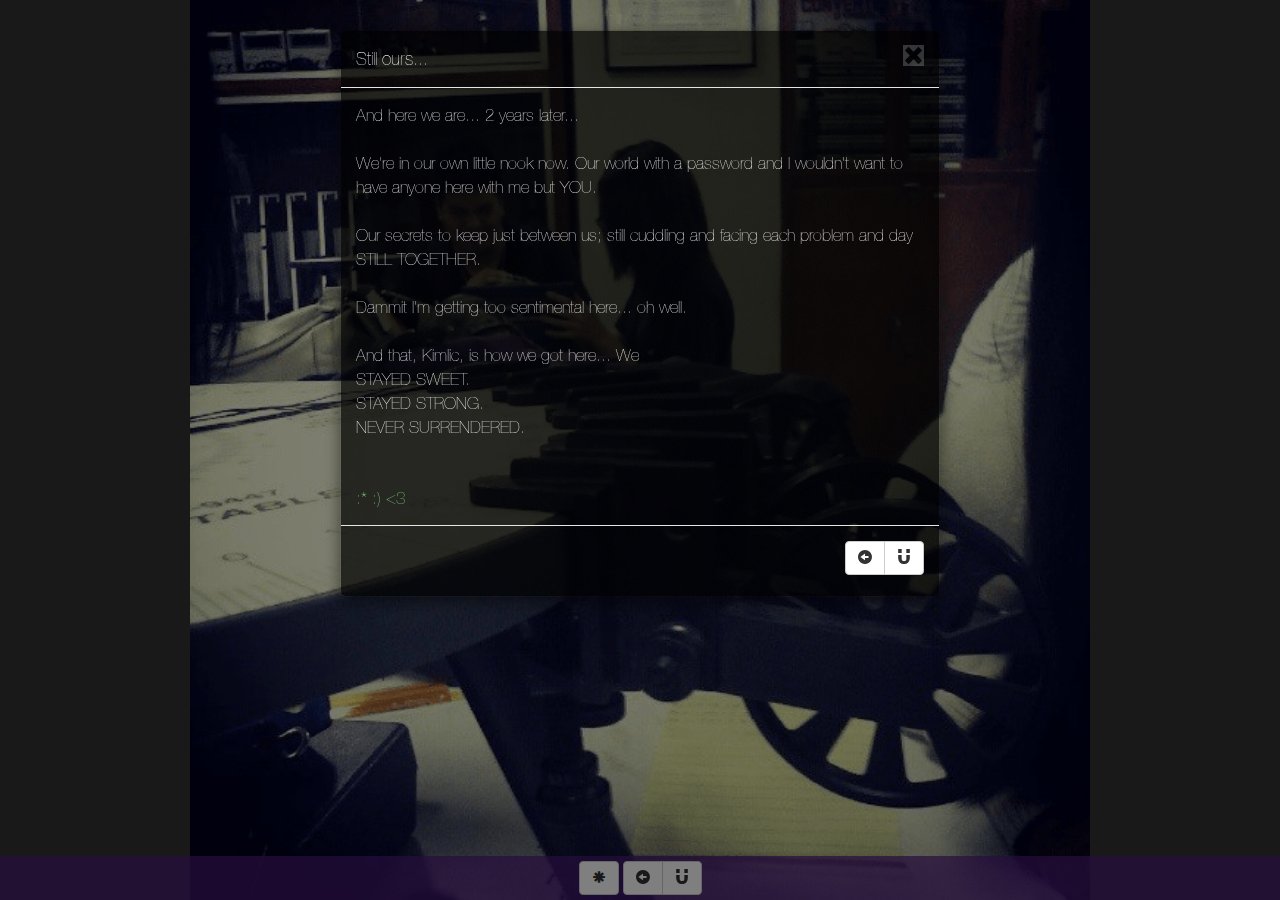
<file: nook.html>
<!-- just for you 2.0 -->
<!DOCTYPE html>
<html>
<head>
	<meta name="viewport" content="width=device-width, initial-scale=1">

	<script src="js/jquery-2.1.1.min.js"></script>
	<link rel="stylesheet" href="css/bootstrap.min.css">
	<script src="js/bootstrap.min.js"></script>
	
	<script src="js/script.js"></script>
	<link rel="stylesheet" type="text/css" href="css/style.css" media="screen">
</head>

<body>
	<!-- start main -->
	<div class="container">
		<div class="row">
			<div class="col-sm-12 col-xs-12 image_div">
				<img src="img/us_physics.png">
			</div>
		</div>
		<div class="row links">
			<div class="btn-toolbar" role="toolbar">
				<div class="btn-group" role="group">
					<a href=".story" class="btn btn-default" role="button"data-toggle="modal" ><span class="glyphicon glyphicon-asterisk"></span></a>
				</div>
			</div>
			<div class="btn-toolbar" role="toolbar">
				<div class="btn-group" role="group">
					<a href="floorplan.html" class="btn btn-default" role="button"><span class="glyphicon glyphicon-circle-arrow-left" aria-hidden="true"></span></a>
					<a href="ed_1.html" class="btn btn-default" role="button"><span class="glyphicon glyphicon-magnet" aria-hidden="true"></span></a>
				</div>
			</div>
		</div>
	</div> 
	<!-- end main -->

	<!-- start modal -->
	<div class="modal fade story story_modal">
		<div class="modal-dialog">
			<div class="modal-content">
				<div class="modal-header">
					<button type="button" class="close" data-dismiss="modal" aria-hidden="true"><span id="close_mod" class="glyphicon glyphicon-remove"></button>
					<h4 class="modal-title">Still ours...</h4>
				</div>

				<div class="modal-body">
					<span>
						And here we are... 2 years later...<br><br>
						We're in our own little nook now. Our world with a password and I wouldn't want to have anyone here with me but YOU.<br><br>

						Our secrets to keep just between us; still cuddling and facing each problem and day STILL TOGETHER.<br><br>

						Dammit I&#39;m getting too sentimental here... oh well.<br><br>

						And that, Kimlic, is how we got here... We<br>
						STAYED SWEET.<br>
						STAYED STRONG.<br>
						NEVER SURRENDERED.<br><br><br>

						<span class="continue">:* :) <3<br></span>
					</span>
				</div>

				<div class="modal-footer">
					<div class="btn-toolbar" role="toolbar">
						<div class="btn-group" role="group">
							<a href="floorplan.html" class="btn btn-default" role="button"><span class="glyphicon glyphicon-circle-arrow-left" aria-hidden="true"></span></a>
							<a href="ed_1.html" class="btn btn-default" role="button"><span class="glyphicon glyphicon-magnet" aria-hidden="true"></span></a>
						</div>
					</div>
				</div>
			</div>
		</div>
	</div>
	<!-- end modal -->
</body>
</html>
</file>
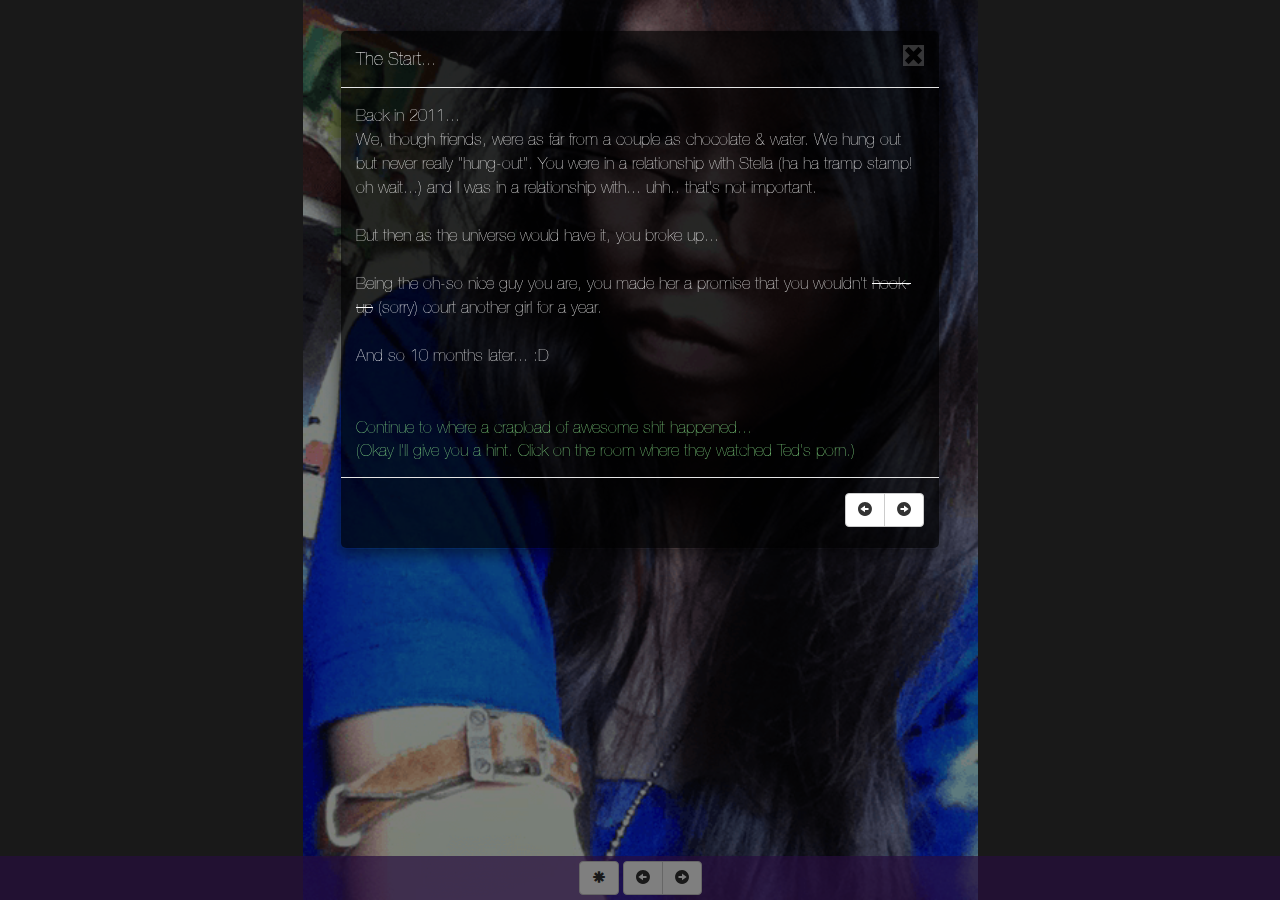
<file: op_2.html>
<!-- just for you 2.0 -->
<!DOCTYPE html>
<html>
<head>
	<meta name="viewport" content="width=device-width, initial-scale=1">

	<script src="js/jquery-2.1.1.min.js"></script>
	<link rel="stylesheet" href="css/bootstrap.min.css">
	<script src="js/bootstrap.min.js"></script>
	
	<script src="js/script.js"></script>
	<link rel="stylesheet" type="text/css" href="css/style.css" media="screen">
</head>

<body>
	<!-- start main -->
	<div class="container">
		<div class="row">
			<div class="col-sm-12 col-xs-12 image_div">
				<img src="img/her_collar.png">
			</div>
		</div>
		<div class="row links">
			<div class="btn-toolbar" role="toolbar">
				<div class="btn-group" role="group">
					<a href=".story" class="btn btn-default" role="button"data-toggle="modal" ><span class="glyphicon glyphicon-asterisk"></span></a>
				</div>
			</div>
			<div class="btn-toolbar" role="toolbar">
				<div class="btn-group" role="group">
					<a href="index.html" class="btn btn-default" role="button"><span class="glyphicon glyphicon-circle-arrow-left" aria-hidden="true"></span></a>
					<a href="floorplan.html" class="btn btn-default" role="button"><span class="glyphicon glyphicon-circle-arrow-right" aria-hidden="true"></span></a>
				</div>
			</div>
		</div>
	</div> 
	<!-- end main -->

	<!-- start modal -->
	<div class="modal fade story story_modal">
		<div class="modal-dialog">
			<div class="modal-content">
				<div class="modal-header">
					<button type="button" class="close" data-dismiss="modal" aria-hidden="true"><span id="close_mod" class="glyphicon glyphicon-remove"></button>
					<h4 class="modal-title">The Start...</h4>
				</div>

				<div class="modal-body">
					<span>
						Back in 2011...<br>
						We, though friends, were as far from a couple as chocolate & water. We hung out but never really "hung-out". You were in a relationship with Stella (ha ha tramp stamp! oh wait...) and I was in a relationship with... uhh.. that&#39;s not important.<br><br>

						But then as the universe would have it, you broke up...<br><br>

						Being the oh-so nice guy you are, you made her a promise that you wouldn&#39;t <strike>hook-up</strike> (sorry) court another girl for a year.<br><br>

						And so 10 months later... :D<br><br><br>

						<span class="continue">Continue to where a crapload of awesome shit happened...<br>
							(Okay I&#39;ll give you a hint. Click on the room where they watched Ted&#39;s porn.)<br></span>
					</span>
				</div>

				<div class="modal-footer">
					<div class="btn-toolbar" role="toolbar">
						<div class="btn-group" role="group">
							<a href="index.html" class="btn btn-default" role="button"><span class="glyphicon glyphicon-circle-arrow-left" aria-hidden="true"></span></a>
							<a href="floorplan.html" class="btn btn-default" role="button"><span class="glyphicon glyphicon-circle-arrow-right" aria-hidden="true"></span></a>
						</div>
					</div>
				</div>
			</div>
		</div>
	</div>
	<!-- end modal -->
</body>
</html>
</file>
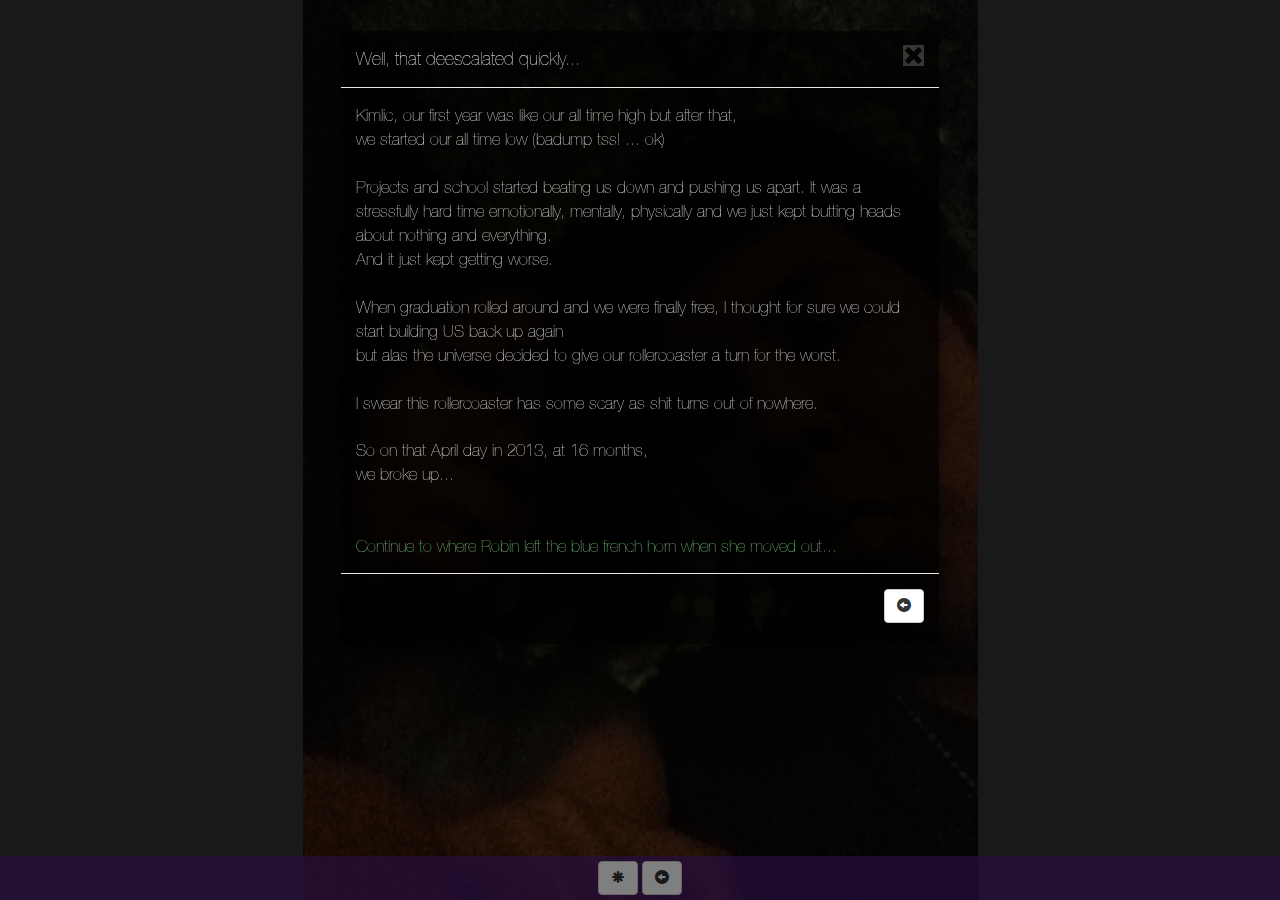
<file: work.html>
<!-- just for you 2.0 -->
<!DOCTYPE html>
<html>
<head>
	<meta name="viewport" content="width=device-width, initial-scale=1">

	<script src="js/jquery-2.1.1.min.js"></script>
	<link rel="stylesheet" href="css/bootstrap.min.css">
	<script src="js/bootstrap.min.js"></script>
	
	<script src="js/script.js"></script>
	<link rel="stylesheet" type="text/css" href="css/style.css" media="screen">
</head>

<body>
	<!-- start main -->
	<div class="container">
		<div class="row">
			<div class="col-sm-12 col-xs-12 image_div">
				<img src="img/us_terraces.png">
			</div>
		</div>
		<div class="row links">
			<div class="btn-toolbar" role="toolbar">
				<div class="btn-group" role="group">
					<a href=".story" class="btn btn-default" role="button"data-toggle="modal" ><span class="glyphicon glyphicon-asterisk"></span></a>
				</div>
			</div>
			<div class="btn-toolbar" role="toolbar">
				<div class="btn-group" role="group">
					<a href="floorplan.html" class="btn btn-default" role="button"><span class="glyphicon glyphicon-circle-arrow-left" aria-hidden="true"></span></a>
				</div>
			</div>
		</div>
	</div> 
	<!-- end main -->

	<!-- start modal -->
	<div class="modal fade story story_modal">
		<div class="modal-dialog">
			<div class="modal-content">
				<div class="modal-header">
					<button type="button" class="close" data-dismiss="modal" aria-hidden="true"><span id="close_mod" class="glyphicon glyphicon-remove"></button>
					<h4 class="modal-title">Well, that deescalated quickly...</h4>
				</div>

				<div class="modal-body">
					<span>
						Kimlic, our first year was like our all time high but after that,<br>
						we started our all time low (badump tss! ... ok)<br><br>

						Projects and school started beating us down and pushing us apart. It was a stressfully hard time emotionally, mentally, physically and we just kept butting heads about nothing and everything.<br>
						And it just kept getting worse.<br><br>

						When graduation rolled around and we were finally free, I thought for sure we could start building US back up again<br>
						but alas the universe decided to give our rollercoaster a turn for the worst.<br><br>

						I swear this rollercoaster has some scary as shit turns out of nowhere.<br><br>

						So on that April day in 2013, at 16 months,<br>
						we broke up...<br><br><br>

						<span class="continue">Continue to where Robin left the blue french horn when she moved out...<br></span>
					</span>
				</div>

				<div class="modal-footer">
					<div class="btn-toolbar" role="toolbar">
						<div class="btn-group" role="group">
							<a href="floorplan.html" class="btn btn-default" role="button"><span class="glyphicon glyphicon-circle-arrow-left" aria-hidden="true"></span></a>
						</div>
					</div>
				</div>
			</div>
		</div>
	</div>
	<!-- end modal -->
</body>
</html>
</file>
<file: css/style.css>
/* just for you 2.0 */
@font-face {
	font-family: HelveticaNeue-UltraLight;
	src: url("../fonts/HelveticaNeue-UltraLight.otf") format("opentype");
}
html, body{
	font-family: 'HelveticaNeue-UltraLight', sans-serif;
	background-color: #333;
	height: 100%;
	width: 100%;
}
.container {
	padding: 0;
}
/* main */
.image_div {
	background-color: #333;
	width: 100%;
    height: 100%; 
    left: 0;
    margin: auto;
    overflow: hidden;
    position: fixed;
    right: 0;
    top: 0;
    text-align: center;
	padding: 0;
}
.image_div img {
	width: auto;
	height: 100%;
	vertical-align: middle;
}
.links {
	text-align: center;
	position: absolute;
	bottom: 0;
	left: 0;
	right: 0;
	margin: 0 auto;
	width: 100%;
	background-color: rgba(77,27,123,0.7);
	padding-top: 5px;
}
.btn {
	border: 1px solid #ccc;
}
.btn-toolbar {
	display: inline-block;
}
/* modal */
.modal-content {
	color: #fff;
	background-color: rgba(0,0,0,0.7);
	font-size: 1.2em;
}
#close_mod {
	background-color: #fff;
}
/* story */
#kimlic {
	font-size: 2em;
	color: #8eec8e;
}
.continue {
	font-size: 1em;
	color: #8eec8e;
}
/* floorplan */
#room_list {
	text-align: right;
	list-style: none;
}
.room_link {
	font-size: 1.3em;
	color: #8eec8e;
}
.room_link:hover {
	color: #4d1b7b;
	text-decoration: none;
}
/* ed 1 */
.ed {
	text-align: center;
}
#him1 {
	color: #31FF42; 
	margin-top: 15px;
}
#him2 {
	color: #69FF55;
	margin-top: 15px;
}
#him3 {
	color: #AEFF79;
	margin-top: 15px;
}
#him4 {
	color: #FE59C2;
	margin-top: 15px;
}
#him5 {
	color: #AEFF79;
	margin-top: 15px;
}
#him6 {
	color: #69FF55;
	margin-top: 15px;
}
#him7 {
	color: #31FF42; 
	margin-top: 15px;
}
#vha {
	color: #FE59C2;
	margin-top: 70px;
}
#vha_2 {
	color: #DBBAE5;
	font-size: 1.4em;
}
/* ed 2 */
#her1 {
	color: #8405E6;
}
#her2 {
	color: #AA08F4;
}
#her3 {
	color: #CB4EDA;
}
#yours {
	margin-top: 70px;
}
.salu {
	text-align: right;
}
#sayk {
	font-size: 2em;
	color: #4d1b7b;
}
</file>
